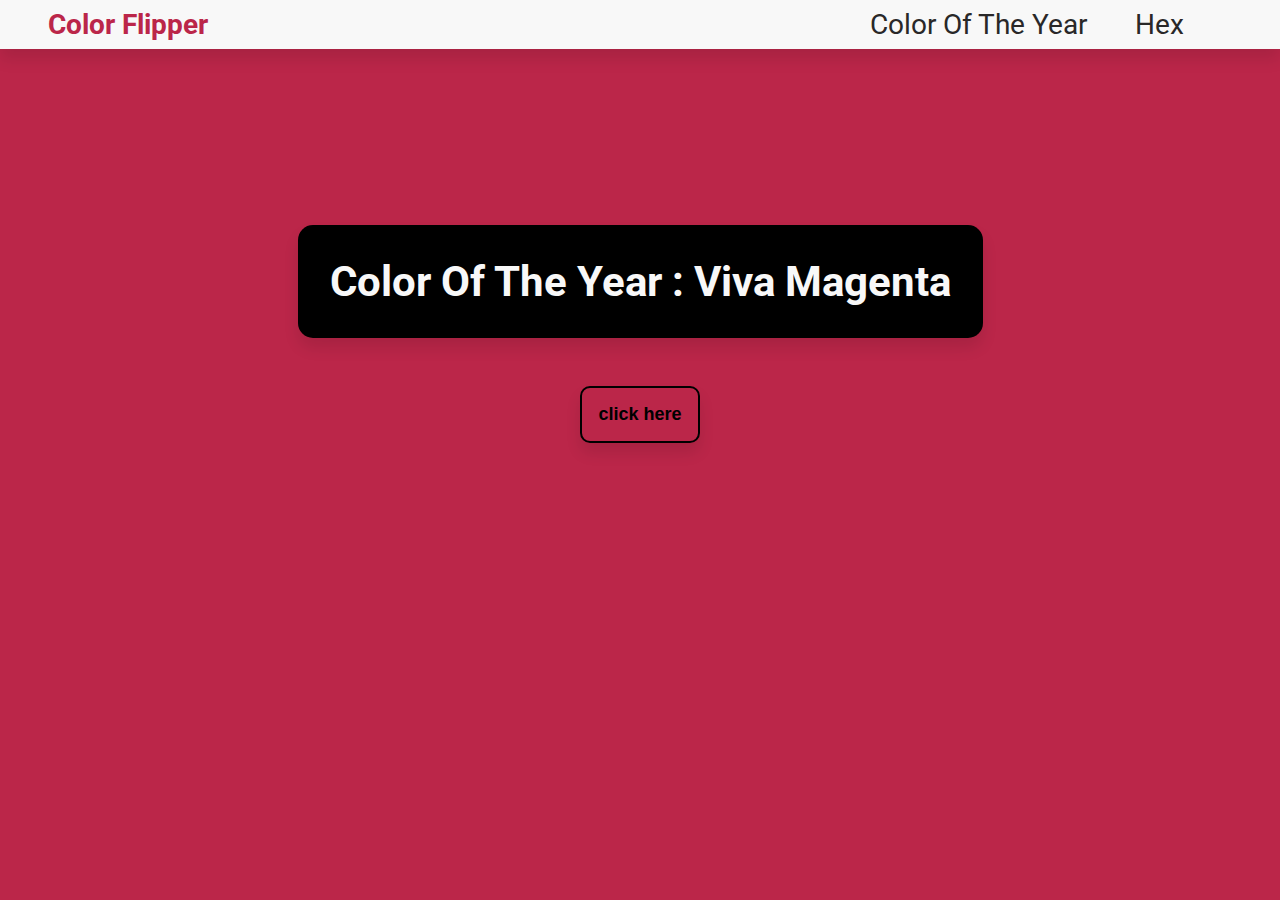
<file: index.html>
<!DOCTYPE html>
<html lang="en">

<head>
    <meta charset="UTF-8">
    <meta name="viewport" content="width=device-width, initial-scale=1.0">
    <title>Color Flipper</title>
    <link rel="stylesheet" href="styles.css">
    <script defer src="main.js"></script>
</head>

<body>
    <nav>
        <div class="nav-center">
            <h4>Color Flipper</h4>
            <ul class="nav-link">
                <li><a href="index.html">Color Of The Year</a></li>
                <li><a href="hex.html">Hex</a></li>
            </ul>
        </div>
    </nav>
    <main>
        <div class="container">
            <h2>Color Of The Year :&nbsp;<span class="colorName">Viva Magenta</span></h2>

        </div>
        <button class="btn btn-hero" id="btn">click here</button>
    </main>

</body>

</html>
</file>
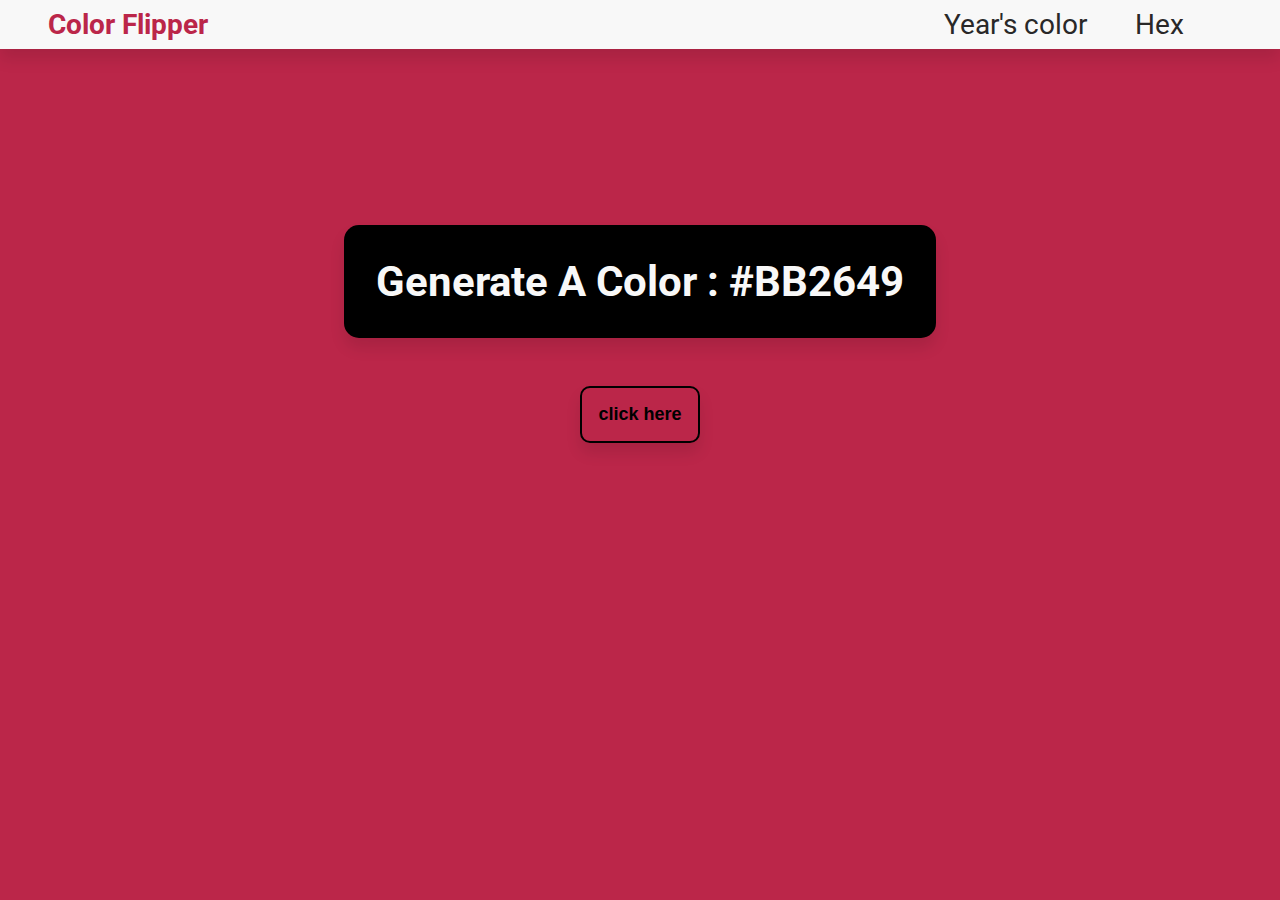
<file: hex.html>
<!DOCTYPE html>
<html lang="en">

<head>
    <meta charset="UTF-8">
    <meta name="viewport" content="width=device-width, initial-scale=1.0">
    <title>Color Flipper</title>
    <link rel="stylesheet" href="styles.css">
    <script defer src="hex.js"></script>
</head>

<body>
    <nav>
        <div class="nav-center">
            <h4>Color Flipper</h4>
            <ul class="nav-link">
                <li><a href="index.html">Year's color</a></li>
                <li><a href="hex.html">Hex</a></li>
            </ul>
        </div>
    </nav>
    <main>
        <div class="container">
            <h2>Generate A Color :&nbsp;<span class="hexCode">#BB2649</span></h2>

        </div>
        <button class="btn btn-hero" id="btn">click here</button>
    </main>

</body>

</html>
</file>
<file: styles.css>
@import url("https://fonts.googleapis.com/css2?family=Roboto:wght@400;700&display=swap");

* {
  margin: 0;
  padding: 0;
  box-sizing: border-box;
}

body {
  background-color: #bb2649;
  color: rgb(41, 40, 40);
  font-family: "Roboto", sans-serif;
  font-size: 1.75rem;
}

h4 {
  color: #bb2649;
}

nav {
  display: grid;
  align-items: center;
  padding: 0.5rem 3rem;
  background-color: rgb(248, 248, 248);
  box-shadow: 0 10px 15px rgba(0, 0, 0, 0.1);
}

.nav-center {
  display: flex;
  align-items: center;
  justify-content: space-between;
}

ul {
  list-style-type: none;
  display: flex;
  align-items: center;
  justify-content: space-between;
}

a,
a:focus,
a:active {
  color: inherit;
  text-decoration: none;
}

a:hover {
  cursor: pointer;
}

a {
  margin-right: 3rem;
}

.container {
  display: flex;
  align-items: center;
  margin: 1rem auto;
}

.container h2 {
  margin: 10rem auto 2rem;
  display: flex;
  align-items: center;
  padding: 2rem;
  border-radius: 15px;
  background-color: black;
  color: rgb(248, 248, 248);
  white-space: nowrap;
  box-shadow: 0 10px 15px rgba(0, 0, 0, 0.1);
}

.btn {
  font-weight: 700;
  font-size: large;
  border: 2.5px solid black;
  display: flex;
  align-items: center;
  justify-content: center;
  margin: 1rem auto;
  padding: 1rem;
  border-radius: 10px;
  background-color: transparent;
  box-shadow: 0 10px 15px rgba(0, 0, 0, 0.1);
}

.btn:hover {
  cursor: pointer;
  transform: scale(1.1);
  transition: all 0.5s ease;
  background-color: black;
  color: rgb(248, 248, 248);
}
</file>
